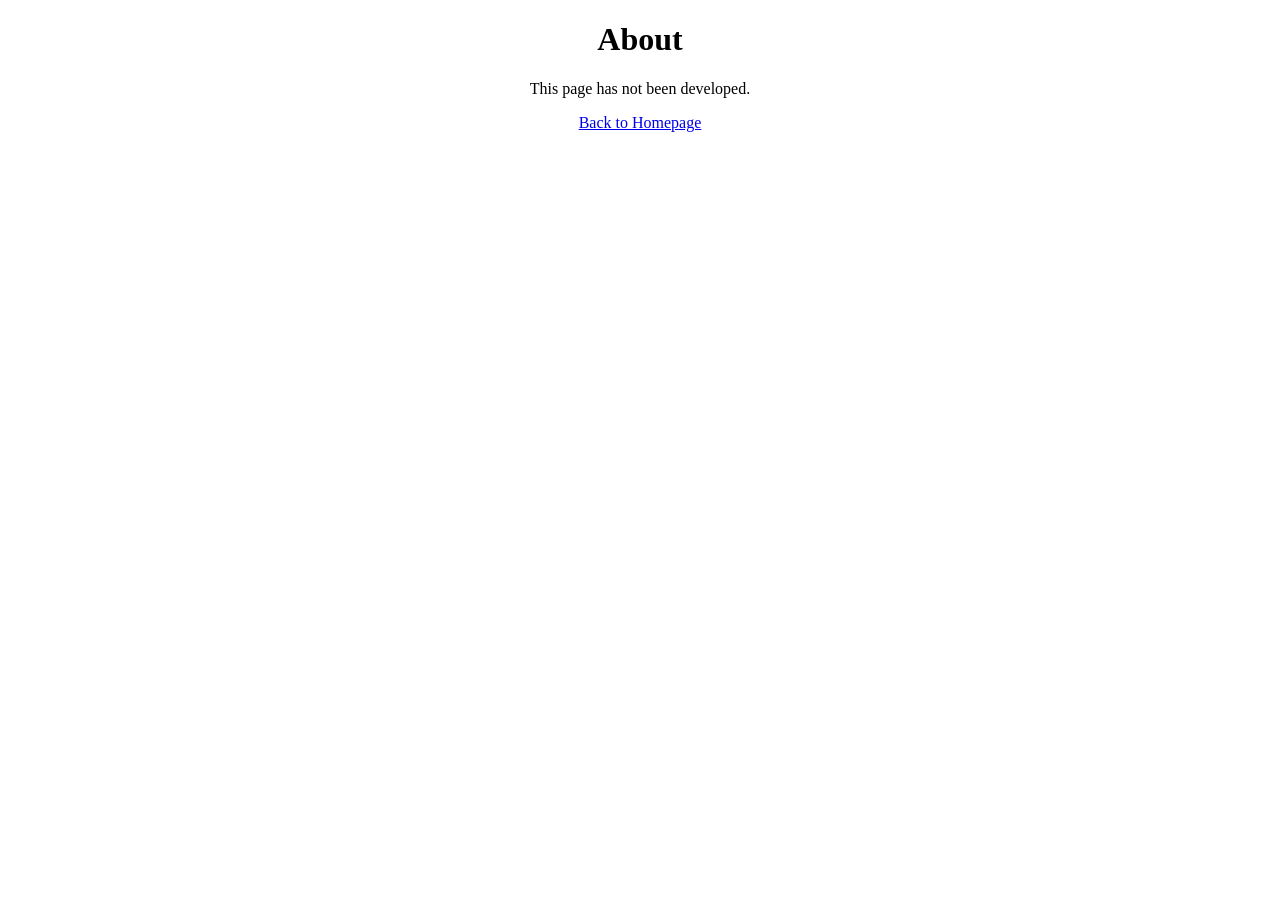
<file: about.html>
<!DOCTYPE html>
<html lang="en">
<head>
  <meta charset="UTF-8">
  <meta name="viewport" content="width=device-width, initial-scale=1.0">
  <title>Brandname</title>
    <style>
      body {
        text-align: center;
      }
    </style>
</head>
<body>
  <h1>About</h1>
  <p>This page has not been developed.</p>
  <a href="./index.html">Back to Homepage</a>
</body>
</html>
</file>
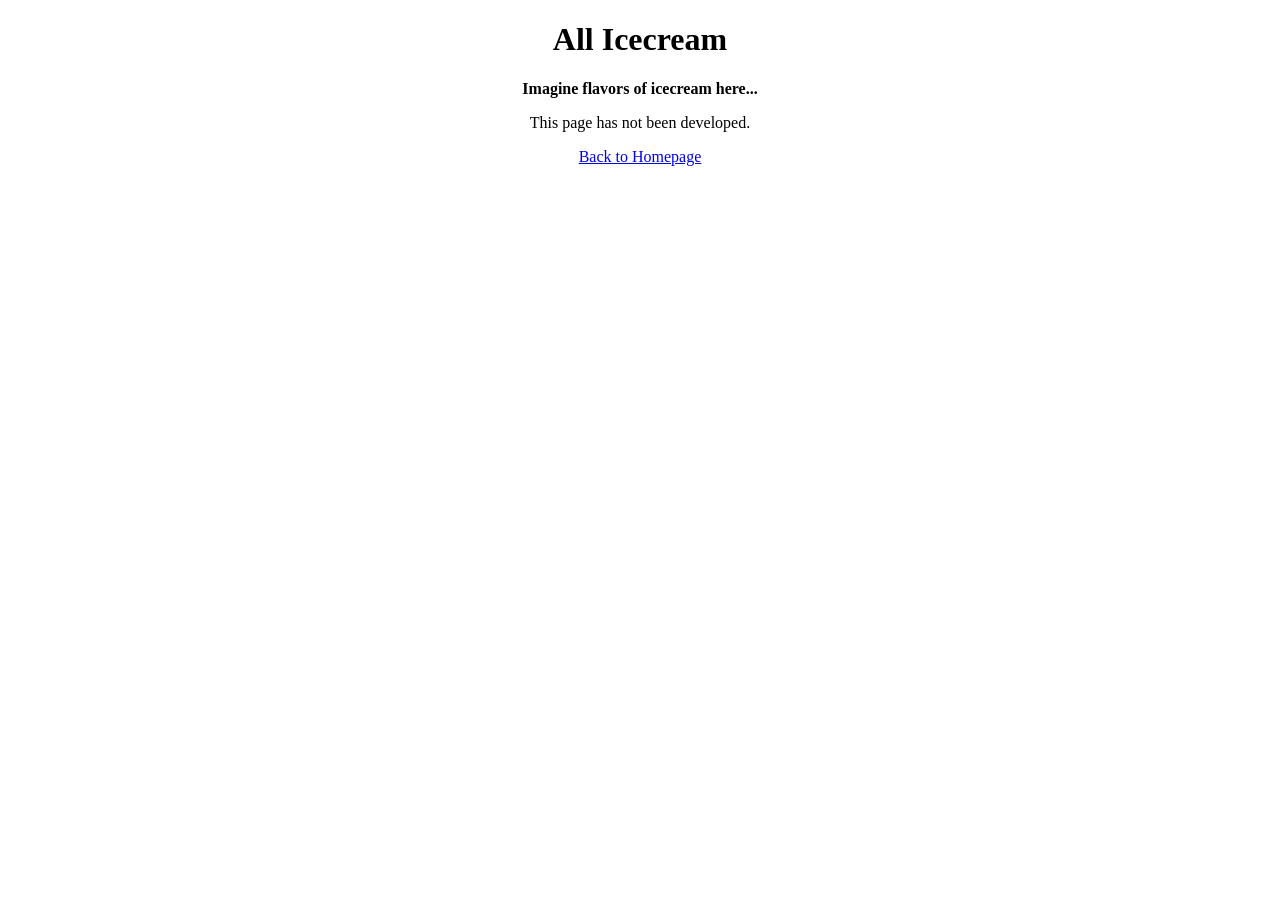
<file: all-icecream.html>
<!DOCTYPE html>
<html lang="en">
<head>
  <meta charset="UTF-8">
  <meta name="viewport" content="width=device-width, initial-scale=1.0">
  <title>Brandname</title>
    <style>
      body {
        text-align: center;
      }
    </style>
</head>
<body>
  <h1>All Icecream</h1>
  <p><b>Imagine flavors of icecream here...</b></p>
  <p>This page has not been developed.</p>
  <a href="./index.html">Back to Homepage</a>
</body>
</html>
</file>
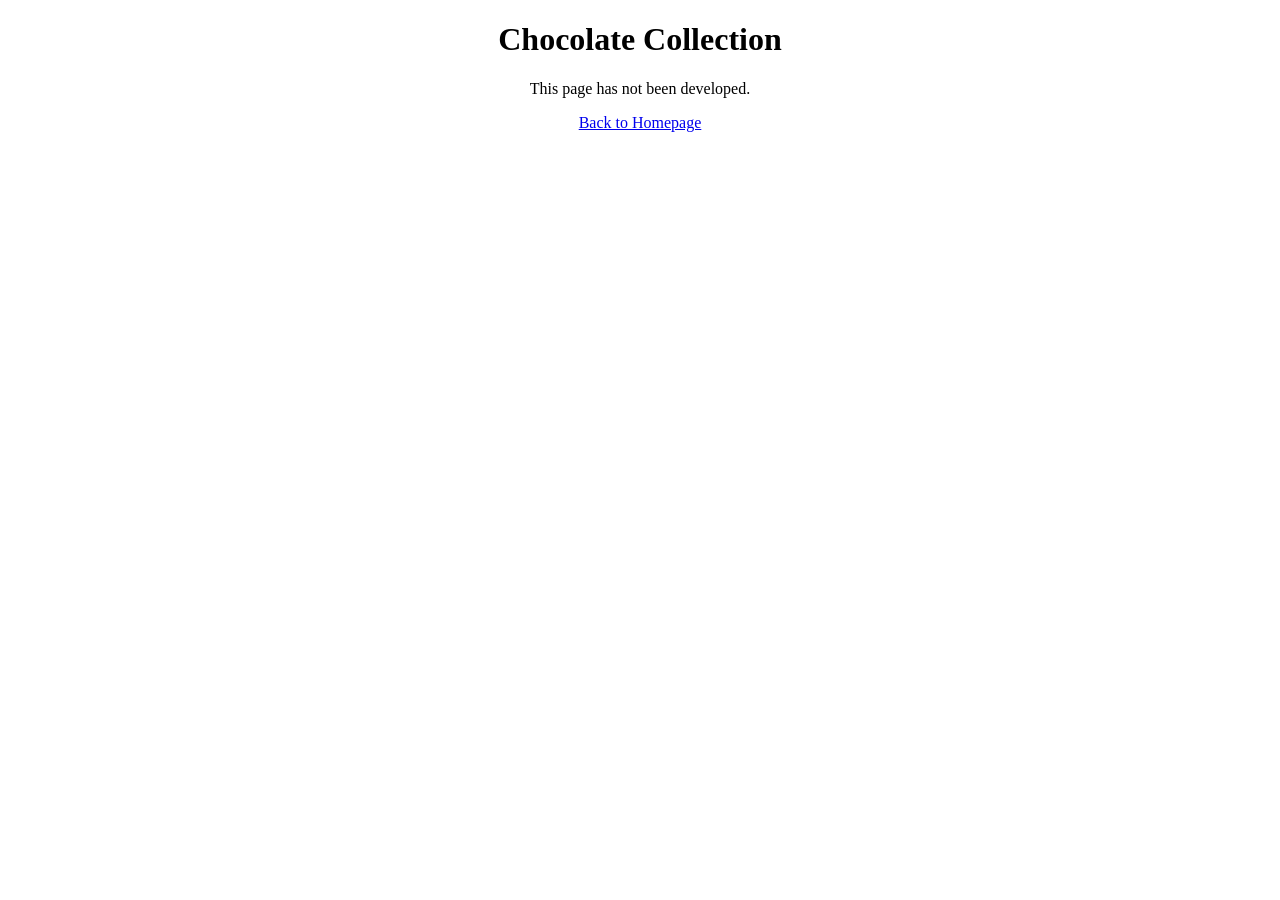
<file: chocolate.html>
<!DOCTYPE html>
<html lang="en">
<head>
  <meta charset="UTF-8">
  <meta name="viewport" content="width=device-width, initial-scale=1.0">
  <title>Brandname</title>
    <style>
      body {
        text-align: center;
      }
    </style>
</head>
<body>
  <h1>Chocolate Collection</h1>
  <p>This page has not been developed.</p>
  <a href="./index.html">Back to Homepage</a>
</body>
</html>
</file>
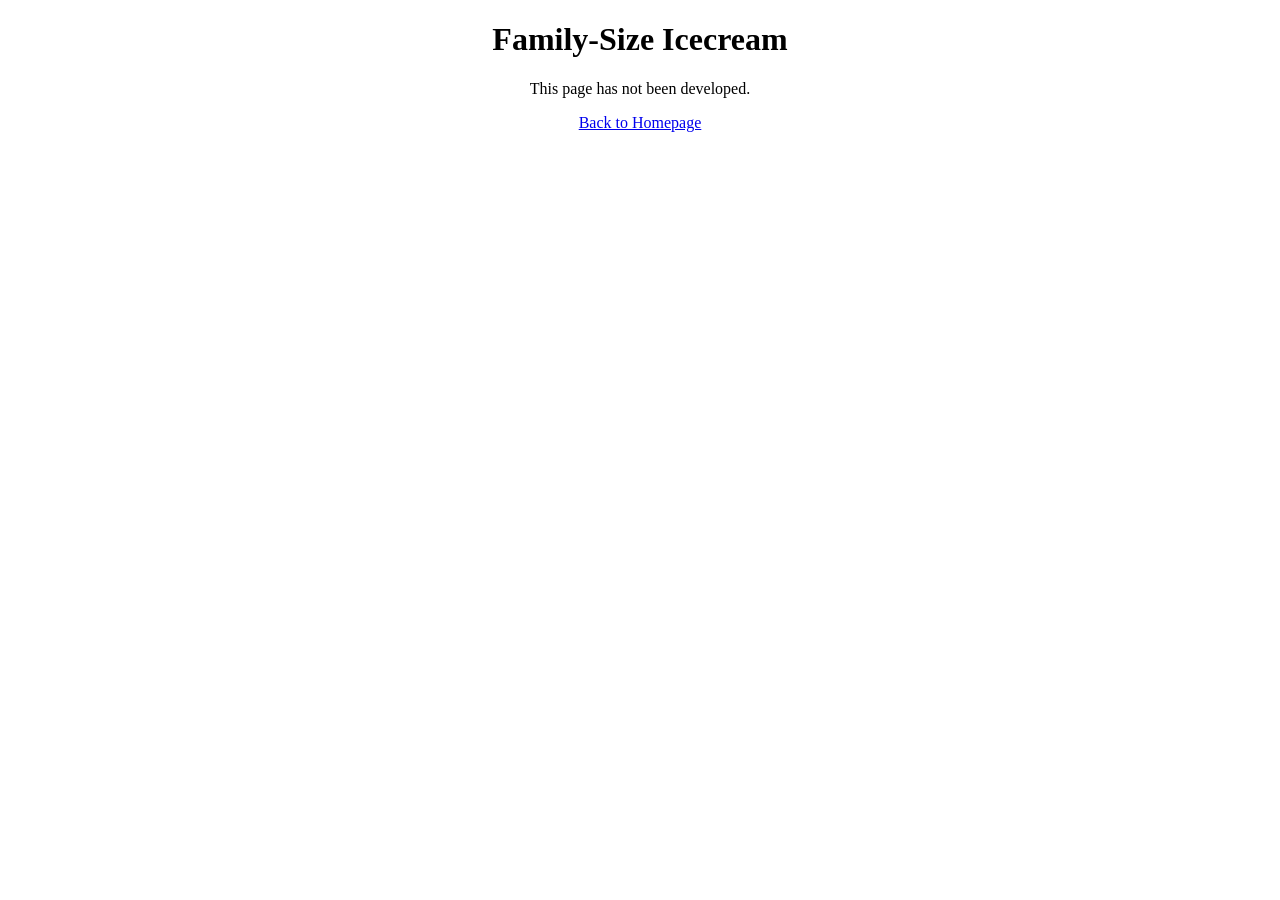
<file: family-size.html>
<!DOCTYPE html>
<html lang="en">
<head>
  <meta charset="UTF-8">
  <meta name="viewport" content="width=device-width, initial-scale=1.0">
  <title>Brandname</title>
    <style>
      body {
        text-align: center;
      }
    </style>
</head>
<body>
  <h1>Family-Size Icecream</h1>
  <p>This page has not been developed.</p>
  <a href="./index.html">Back to Homepage</a>
</body>
</html>
</file>
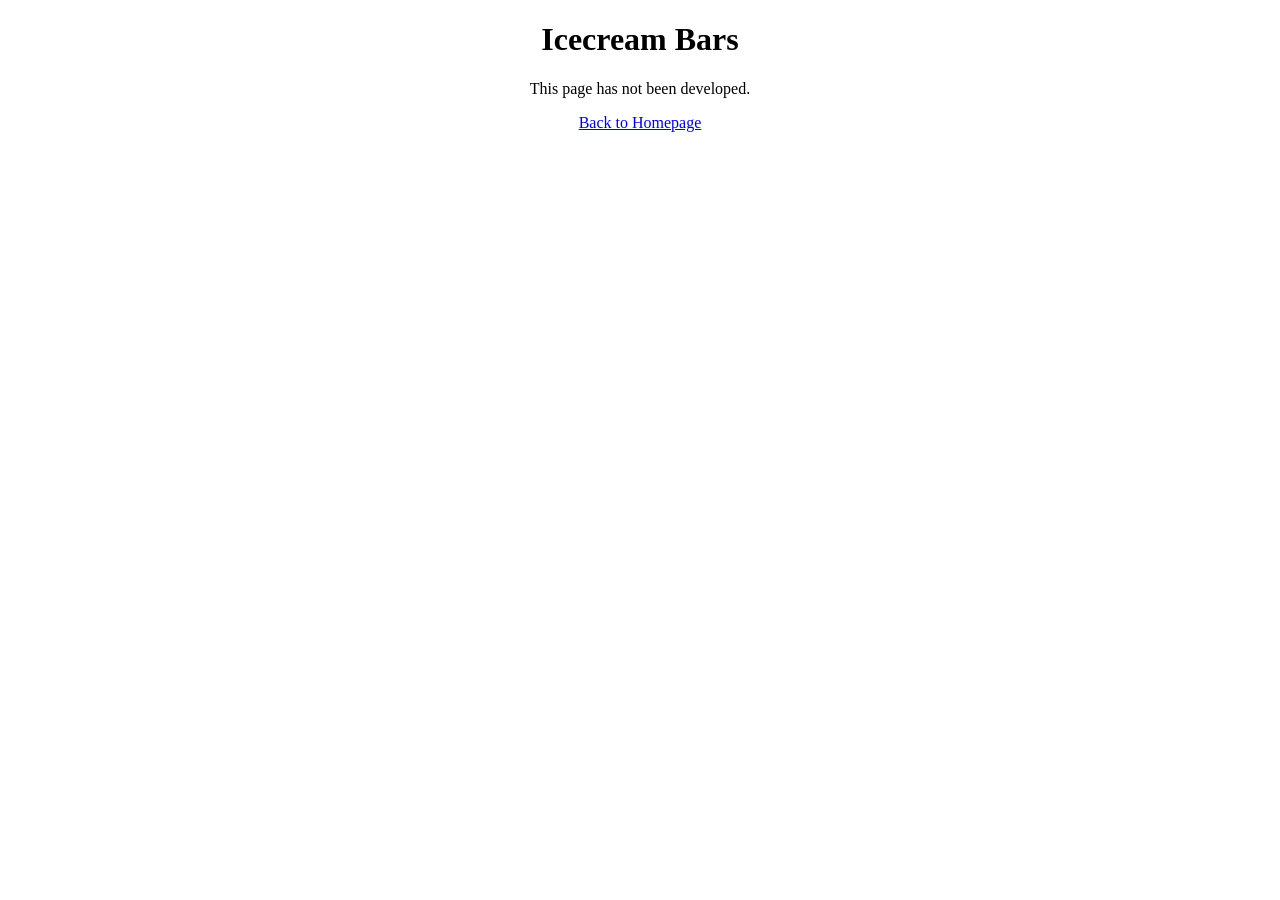
<file: icecream-bars.html>
<!DOCTYPE html>
<html lang="en">
<head>
  <meta charset="UTF-8">
  <meta name="viewport" content="width=device-width, initial-scale=1.0">
  <title>Brandname</title>
    <style>
      body {
        text-align: center;
      }
    </style>
</head>
<body>
  <h1>Icecream Bars</h1>
  <p>This page has not been developed.</p>
  <a href="./index.html">Back to Homepage</a>
</body>
</html>
</file>
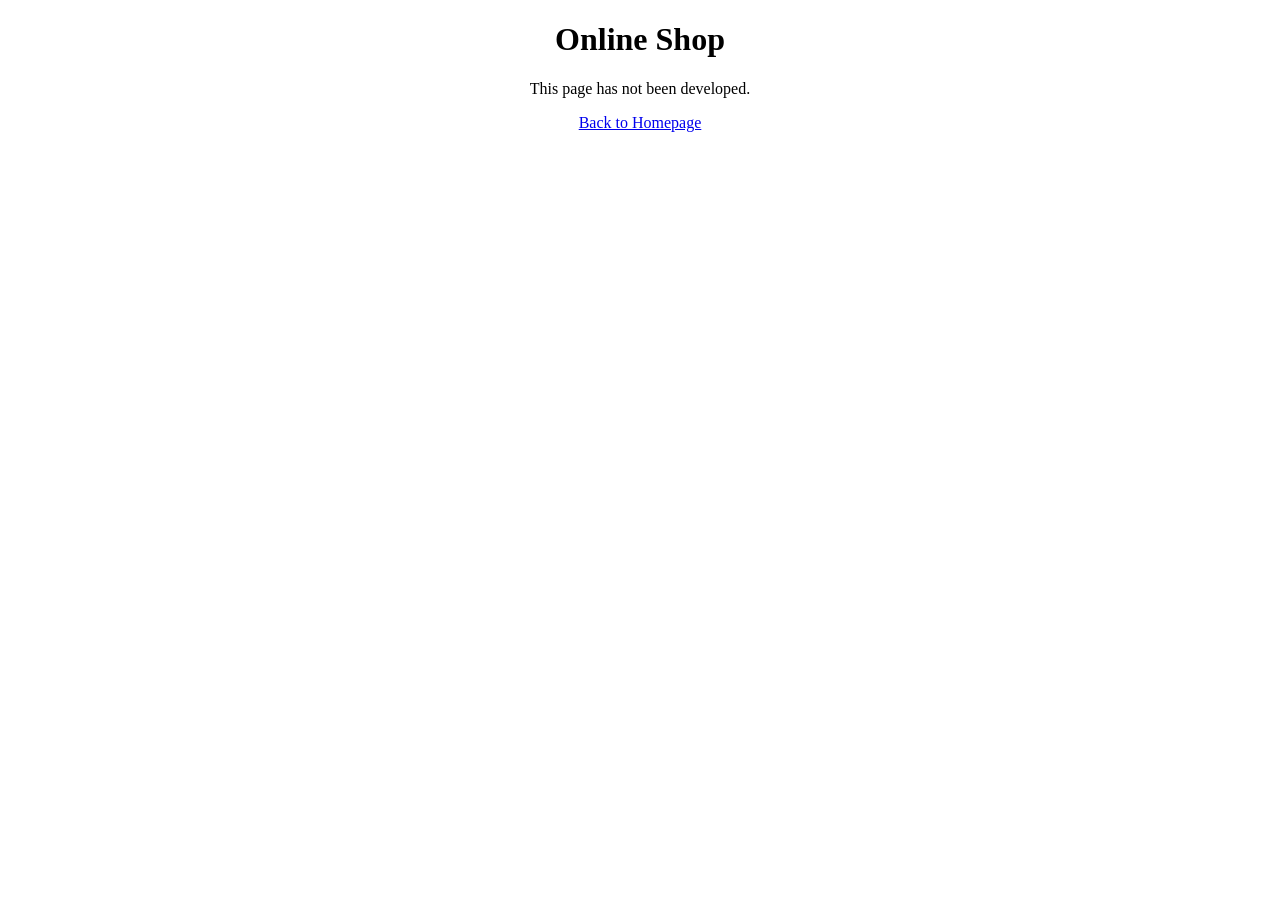
<file: online-shop.html>
<!DOCTYPE html>
<html lang="en">
<head>
  <meta charset="UTF-8">
  <meta name="viewport" content="width=device-width, initial-scale=1.0">
  <title>Brandname</title>
    <style>
      body {
        text-align: center;
      }
    </style>
</head>
<body>
  <h1>Online Shop</h1>
  <p>This page has not been developed.</p>
  <a href="./index.html">Back to Homepage</a>
</body>
</html>
</file>
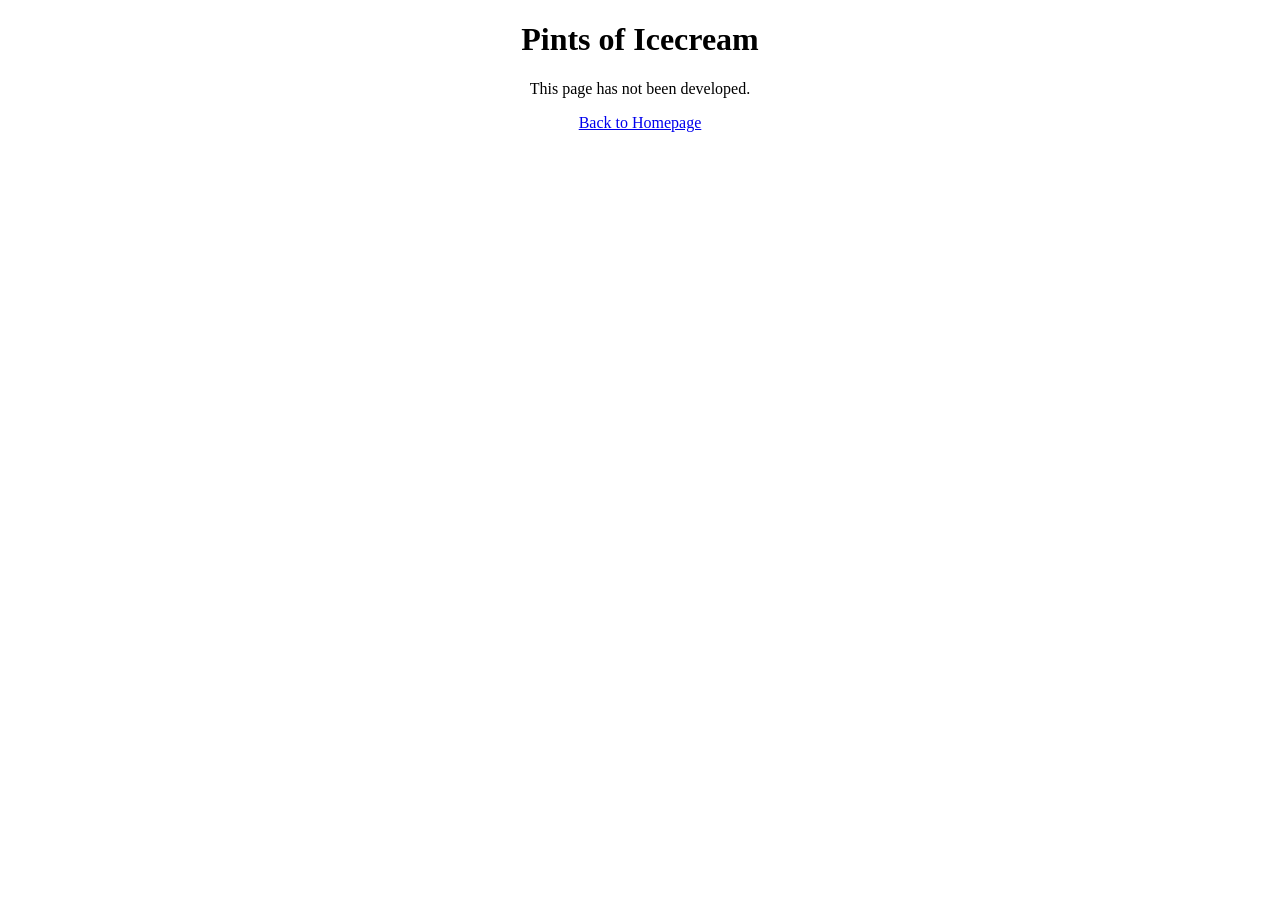
<file: pints.html>
<!DOCTYPE html>
<html lang="en">
<head>
  <meta charset="UTF-8">
  <meta name="viewport" content="width=device-width, initial-scale=1.0">
  <title>Brandname</title>
    <style>
      body {
        text-align: center;
      }
    </style>
</head>
<body>
  <h1>Pints of Icecream</h1>
  <p>This page has not been developed.</p>
  <a href="./index.html">Back to Homepage</a>
</body>
</html>
</file>
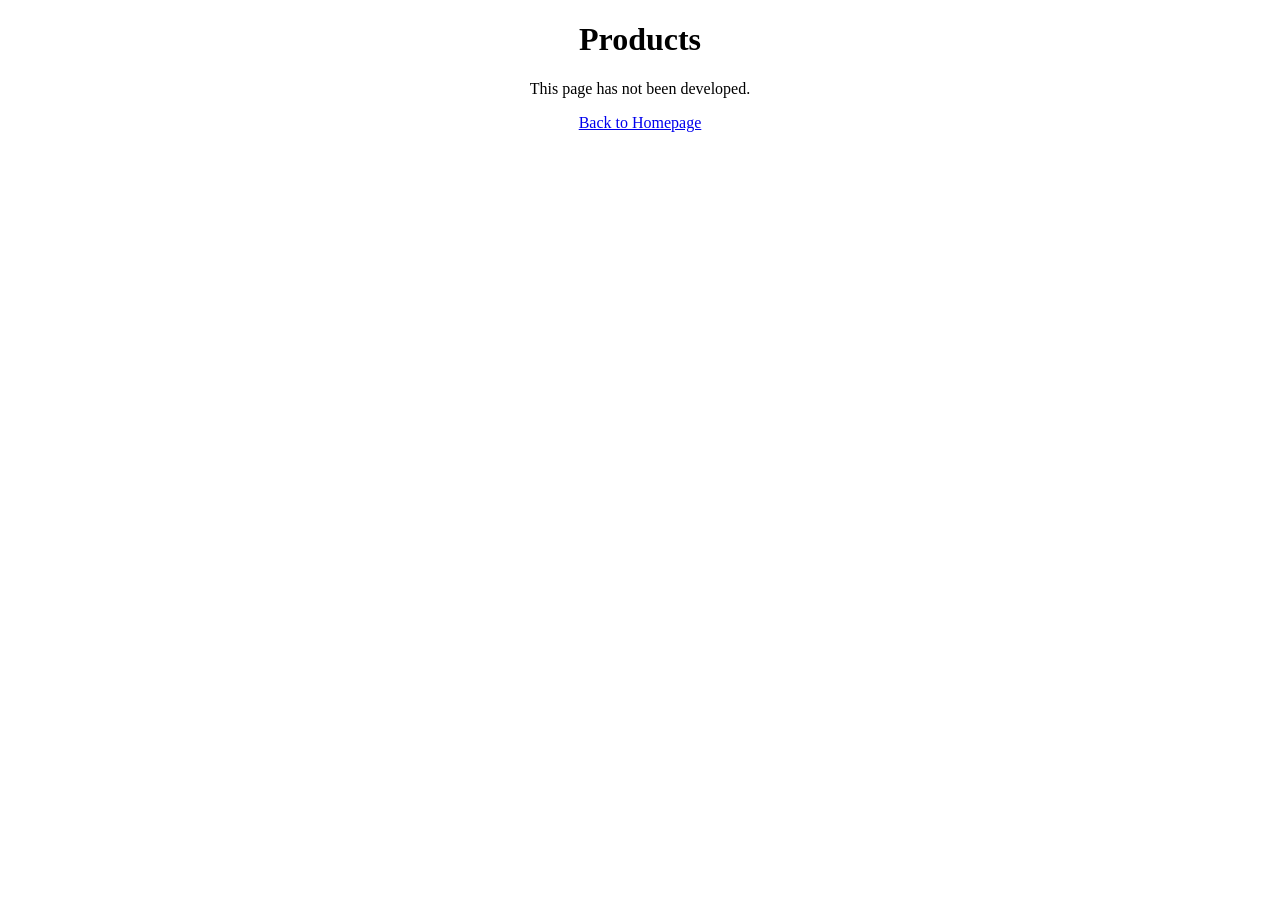
<file: products.html>
<!DOCTYPE html>
<html lang="en">
<head>
  <meta charset="UTF-8">
  <meta name="viewport" content="width=device-width, initial-scale=1.0">
  <title>Brandname</title>
  <style>
    body {
      text-align: center;
    }
  </style>
</head>
<body>
  <h1>Products</h1>
  <p>This page has not been developed.</p>
  <a href="./index.html">Back to Homepage</a>
</body>
</html>
</file>
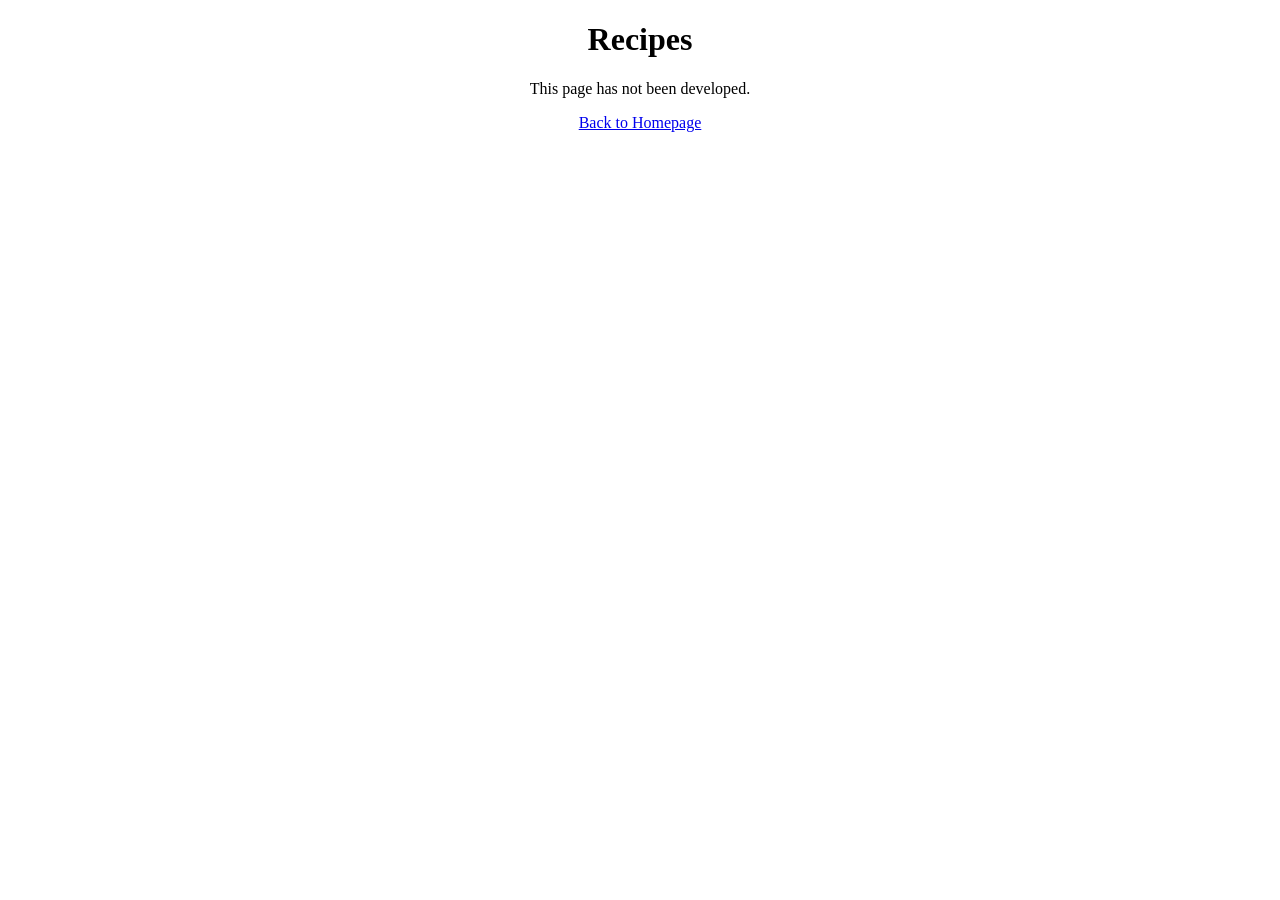
<file: recipes.html>
<!DOCTYPE html>
<html lang="en">
<head>
  <meta charset="UTF-8">
  <meta name="viewport" content="width=device-width, initial-scale=1.0">
  <title>Brandname</title>
    <style>
      body {
        text-align: center;
      }
    </style>
</head>
<body>
  <h1>Recipes</h1>
  <p>This page has not been developed.</p>
  <a href="./index.html">Back to Homepage</a>
</body>
</html>
</file>
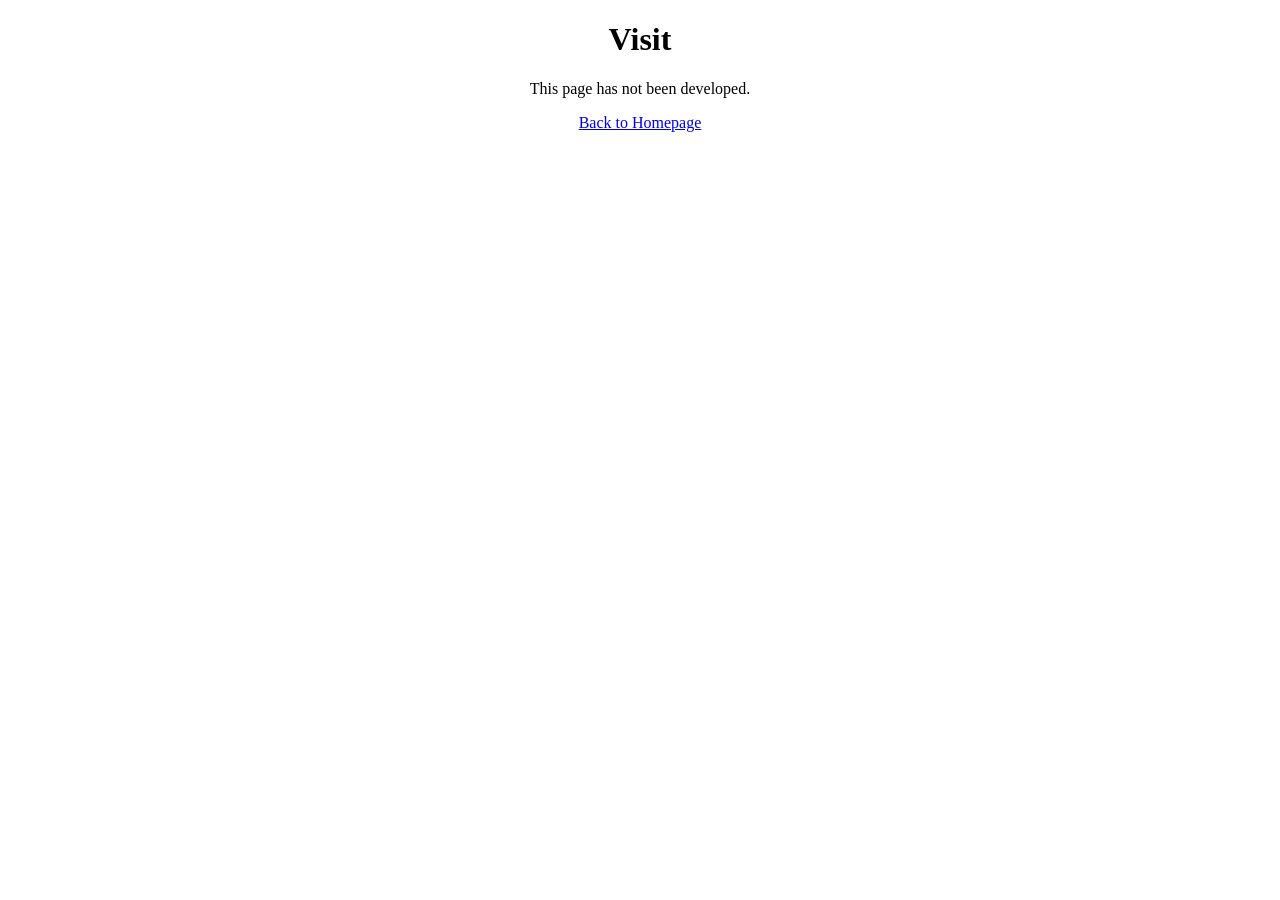
<file: visit.html>
<!DOCTYPE html>
<html lang="en">
<head>
  <meta charset="UTF-8">
  <meta name="viewport" content="width=device-width, initial-scale=1.0">
  <title>Brandname</title>
    <style>
      body {
        text-align: center;
      }
    </style>
</head>
<body>
  <h1>Visit</h1>
  <p>This page has not been developed.</p>
  <a href="./index.html">Back to Homepage</a>
</body>
</html>
</file>
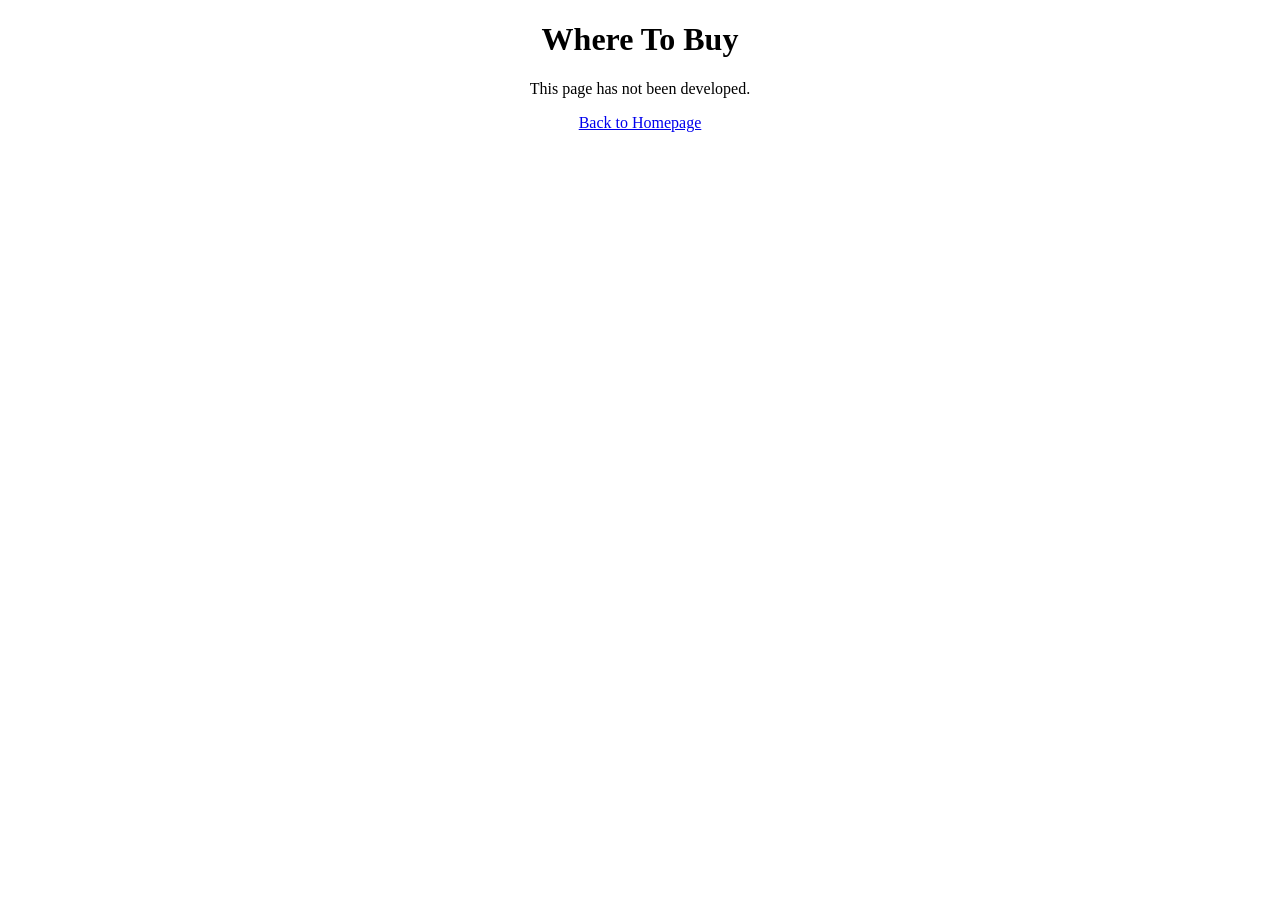
<file: where-to-buy.html>
<!DOCTYPE html>
<html lang="en">
<head>
  <meta charset="UTF-8">
  <meta name="viewport" content="width=device-width, initial-scale=1.0">
  <title>Brandname</title>
    <style>
      body {
        text-align: center;
      }
    </style>
</head>
<body>
  <h1>Where To Buy</h1>
  <p>This page has not been developed.</p>
  <a href="./index.html">Back to Homepage</a>
</body>
</html>
</file>
